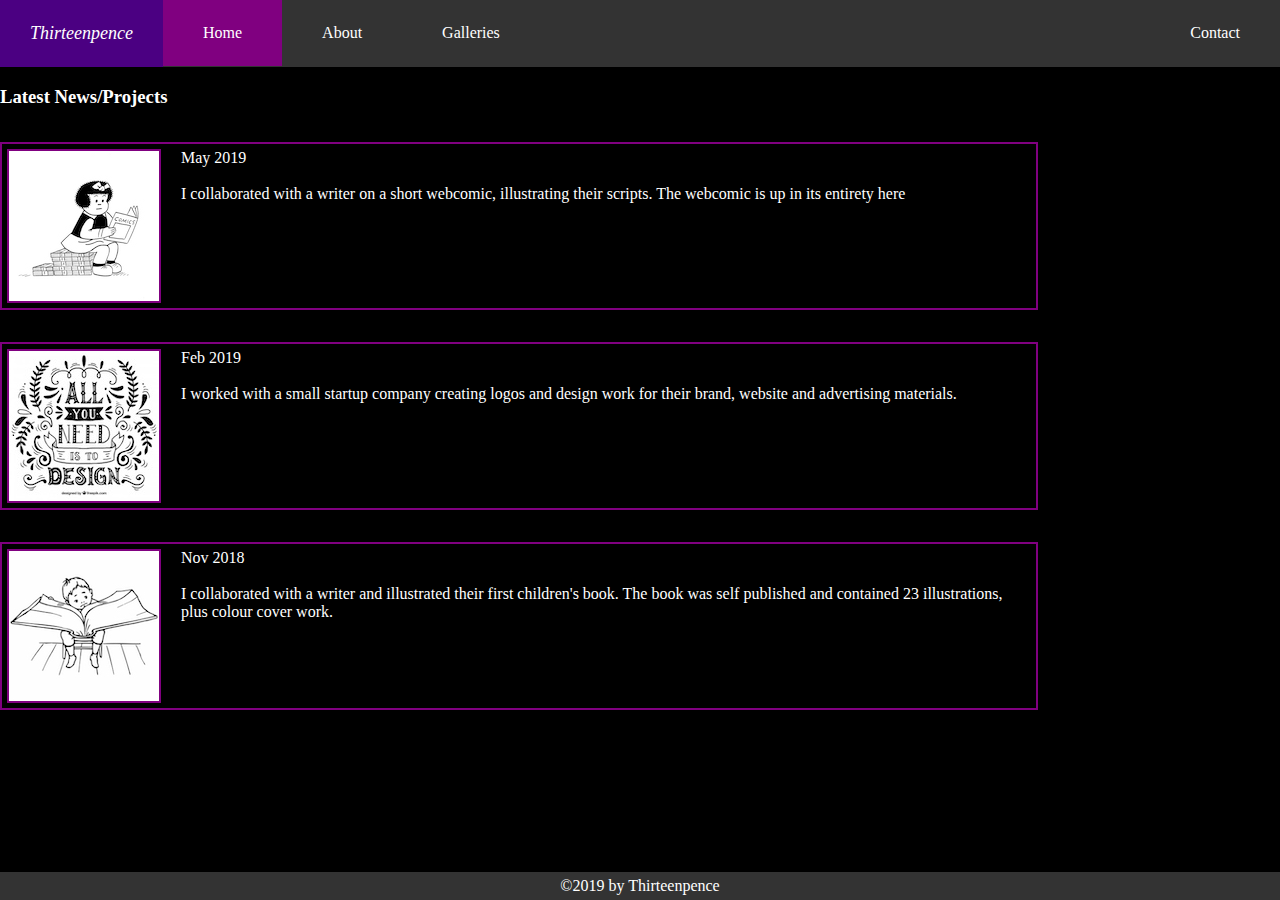
<file: index.html>
<!DOCTYPE html>
<html lang="en">
<head>
    <meta charset="UTF-8">
    <meta name="viewport" content="width=device-width, initial-scale=1.0">
    <meta http-equiv="X-UA-Compatible" content="ie=edge">
    <title>Portfolio</title>
    <link rel="stylesheet" href="css/styles.css">
</head>
<body>
    <ul>
        <li id="SiteLogo">Thirteenpence</li>
        <li><a href="index.html" class="active">Home</a></li>
        <li><a href="about.html">About</a></li>
        <li class="dropdown">
                <a href="javascript:void(0)" class="dropbtn">Galleries</a>
                <div class="dropdown-content">
                  <a href="gallery.html">Figures</a>
                  <a href="gallery2.html">Landscapes</a>
                  <a href="gallery3.html">Design Work</a>
        <li style="float:right"><a href="contact.html">Contact</a></li>
      </ul>
      <h3>Latest News/Projects</h3>
      <p class="newsItem"><img id="aboutPic" src ="images/comic.jpg">May 2019<br><br>I collaborated with a writer on a short webcomic, illustrating their scripts. The webcomic is up in its entirety <a id="newslink" href="https://www.webcomic.com" target="_blank">here</a></p>
      <p class="newsItem"><img id="aboutPic" src ="images/design.jpg">Feb 2019<br><br>I worked with a small startup company creating logos and design work for their brand, website and advertising materials.</p>
      <p class="newsItem"><img id="aboutPic" src ="images/childrens book.jpg">Nov 2018<br><br>I collaborated with a writer and illustrated their first children's book. The book was self published and contained 23 illustrations, plus colour cover work.</p>

</body>
<footer>
    ©2019 by Thirteenpence
</footer>
</html>
</file>
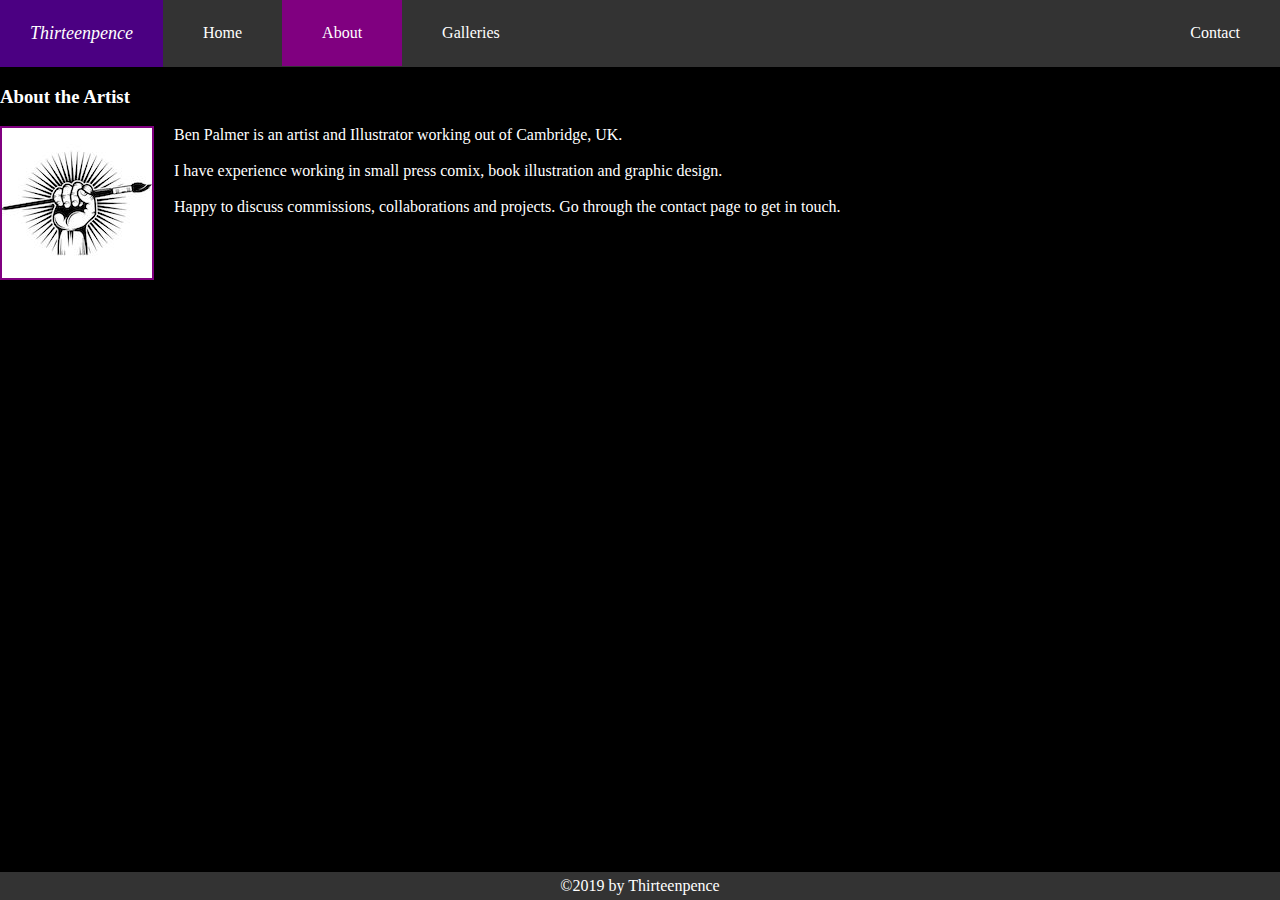
<file: about.html>
<!DOCTYPE html>
<html lang="en">
<head>
    <meta charset="UTF-8">
    <meta name="viewport" content="width=device-width, initial-scale=1.0">
    <meta http-equiv="X-UA-Compatible" content="ie=edge">
    <title>About</title>
    <link rel="stylesheet" href="css/styles.css">
</head>
<body>
        <ul>
                <li id="SiteLogo">Thirteenpence</li>
                <li><a href="index.html">Home</a></li>
                <li><a href="about.html" class="active">About</a></li>
                <li class="dropdown">
                        <a href="javascript:void(0)" class="dropbtn">Galleries</a>
                        <div class="dropdown-content">
                          <a href="gallery.html">Figures</a>
                          <a href="gallery2.html">Landscapes</a>
                          <a href="gallery3.html">Design Work</a>
                <li style="float:right"><a href="contact.html">Contact</a></li>
              </ul>
      <h3>About the Artist</h3>
      <p><img id="aboutPic" src ="images/portrait.jpg">Ben Palmer is an artist and Illustrator working out of Cambridge, UK.<br><br>I have experience working in small press comix, book illustration and graphic design.<br><br>Happy to discuss commissions, collaborations and projects. Go through the contact page to get in touch.</p>
</body>
<footer>
    ©2019 by Thirteenpence
</footer>
</html>
</file>
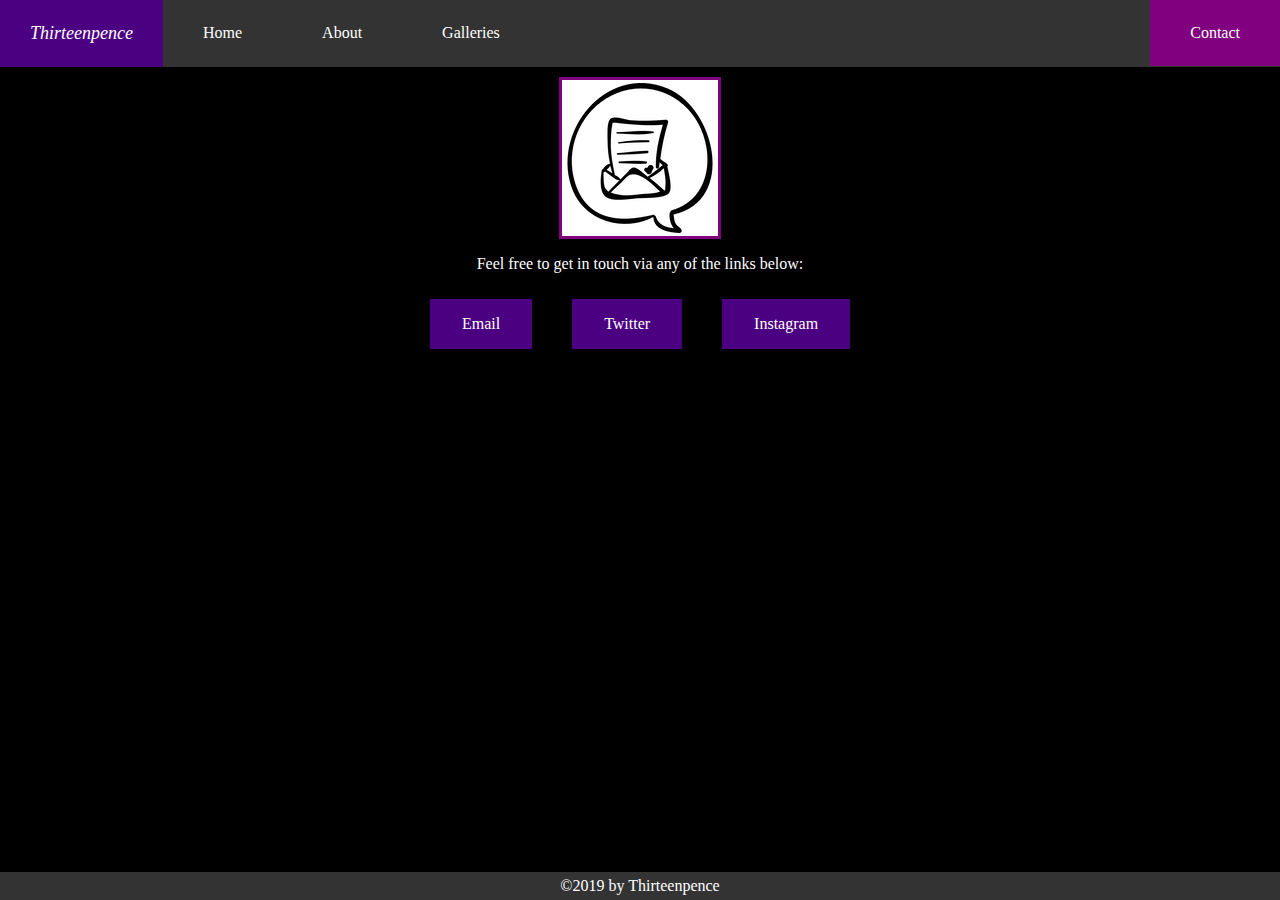
<file: contact.html>
<!DOCTYPE html>
<html lang="en">
<head>
    <meta charset="UTF-8">
    <meta name="viewport" content="width=device-width, initial-scale=1.0">
    <meta http-equiv="X-UA-Compatible" content="ie=edge">
    <title>Contact</title>
    <link rel="stylesheet" href="css/styles.css">
</head>
<body>
        <ul>
                <li id="SiteLogo">Thirteenpence</li>
                <li><a href="index.html">Home</a></li>
                <li><a href="about.html">About</a></li>
                <li class="dropdown">
                        <a href="javascript:void(0)" class="dropbtn">Galleries</a>
                        <div class="dropdown-content">
                          <a href="gallery.html">Figures</a>
                          <a href="gallery2.html">Landscapes</a>
                          <a href="gallery3.html">Design Work</a>
                <li style="float:right"><a href="contact.html" class="active">Contact</a></li>
              </ul>
              <div class=flex-container>
                <img id="contact" src="images/message.png">
              </div>
              <div class=flex-container>
                <p>Feel free to get in touch via any of the links below:</p>
              </div>
              <div class=flex-container>
                <a class = contactbutton href="mailto:benpalmer@me.com?Subject=Hello%20there" target="_blank">Email</a>
                <a class = contactbutton href="https://www.twitter.com/benpalmer" target="_blank">Twitter</a>
                <a class = contactbutton href="https://www.instagram.com/benpalmer" target="_blank">Instagram</a>
              </div>
</body>
<footer>
    ©2019 by Thirteenpence
</footer>
</html>
</file>
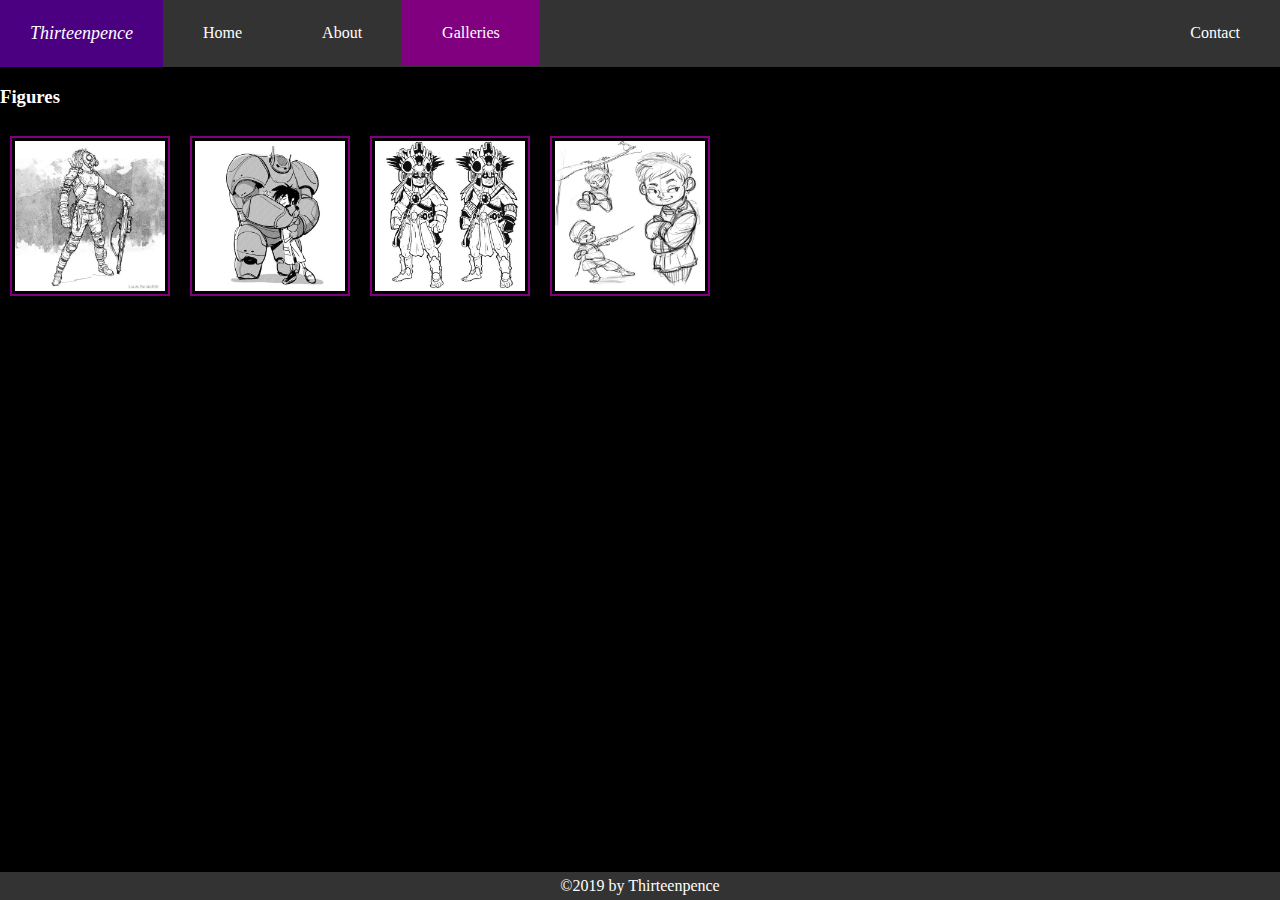
<file: gallery.html>
<!DOCTYPE html>
<html lang="en">
<head>
    <meta charset="UTF-8">
    <meta name="viewport" content="width=device-width, initial-scale=1.0">
    <meta http-equiv="X-UA-Compatible" content="ie=edge">
    <title>Figures</title>
    <link rel="stylesheet" href="css/styles.css">
</head>
<body>
    <script src = "js/js.js"></script>
    <ul>
        <li id="SiteLogo">Thirteenpence</li>
        <li><a href="index.html">Home</a></li>
        <li><a href="about.html">About</a></li>
        <li class="dropdown">
                <a href="javascript:void(0)" class="active" class="dropbtn">Galleries</a>
                <div class="dropdown-content">
                  <a href="gallery.html">Figures</a>
                  <a href="gallery2.html">Landscapes</a>
                  <a href="gallery3.html">Design Work</a>
        <li style="float:right"><a href="contact.html">Contact</a></li>
      </ul>

    <h3>Figures</h3>

  <div class ="row">
    <div class="gallery">
        <a>
          <img src="images/figure1.jpg" alt="Wastelander" onclick="imageExp(this)">
        </a>
    </div>
    <div class="gallery">    
        <a>
            <img src="images/figure2.jpg" alt="Robot" onclick="imageExp(this)">
        </a>
    </div>
    <div class="gallery">
        <a>
          <img src="images/figure3.jpg" alt="Warrior" onclick="imageExp(this)">
        </a>
    </div>
      <div class="gallery">
        <a>
          <img src="images/figure4.jpg" alt="Brat" onclick="imageExp(this)">
        </a>
    </div>
  </div>
<div class="container">
    <span onclick="this.parentElement.style.display='none'" class="closebtn">&times;</span>
    <img id="expandedImg" style="width:700px">
    <div id="imgtext"></div>
  </div>
</body>
<footer>
    ©2019 by Thirteenpence
</footer>
</html>
</file>
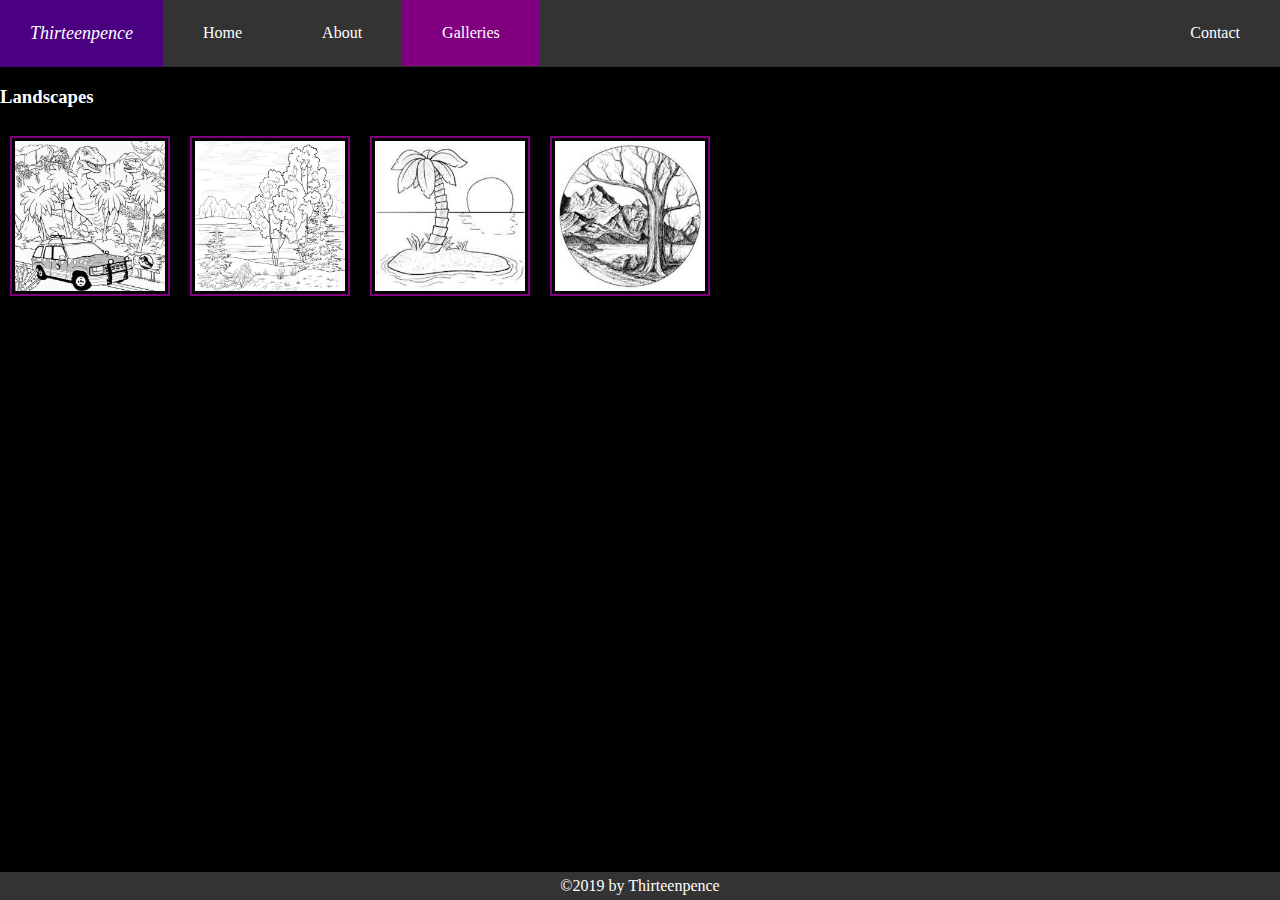
<file: gallery2.html>
<!DOCTYPE html>
<html lang="en">
<head>
    <meta charset="UTF-8">
    <meta name="viewport" content="width=device-width, initial-scale=1.0">
    <meta http-equiv="X-UA-Compatible" content="ie=edge">
    <title>Landscapes</title>
    <link rel="stylesheet" href="css/styles.css">
</head>
<body>
    <script src = "js/js.js"></script>
    <ul>
        <li id="SiteLogo">Thirteenpence</li>
        <li><a href="index.html">Home</a></li>
        <li><a href="about.html">About</a></li>
        <li class="dropdown">
                <a href="javascript:void(0)" class="active" class="dropbtn">Galleries</a>
                <div class="dropdown-content">
                  <a href="gallery.html">Figures</a>
                  <a href="gallery2.html">Landscapes</a>
                  <a href="gallery3.html">Design Work</a>
        <li style="float:right"><a href="contact.html">Contact</a></li>
      </ul>

    <h3>Landscapes</h3>

  <div class ="row">
    <div class="gallery">
        <a>
          <img src="images/landscape1.jpg" alt="Jurassic" onclick="imageExp(this)">
        </a>
    </div>
    <div class="gallery">    
        <a>
            <img src="images/landscape2.jpg" alt="Trees" onclick="imageExp(this)">
        </a>
    </div>
    <div class="gallery">
        <a>
          <img src="images/landscape3.jpg" alt="Island" onclick="imageExp(this)">
        </a>
    </div>
      <div class="gallery">
        <a>
          <img src="images/landscape4.jpg" alt="Ink Render" onclick="imageExp(this)">
        </a>
    </div>
  </div>
<div class="container">
    <span onclick="this.parentElement.style.display='none'" class="closebtn">&times;</span>
    <img id="expandedImg" style="width:700px">
    <div id="imgtext"></div>
  </div>
</body>
<footer>
    ©2019 by Thirteenpence
</footer>
</html>
</file>
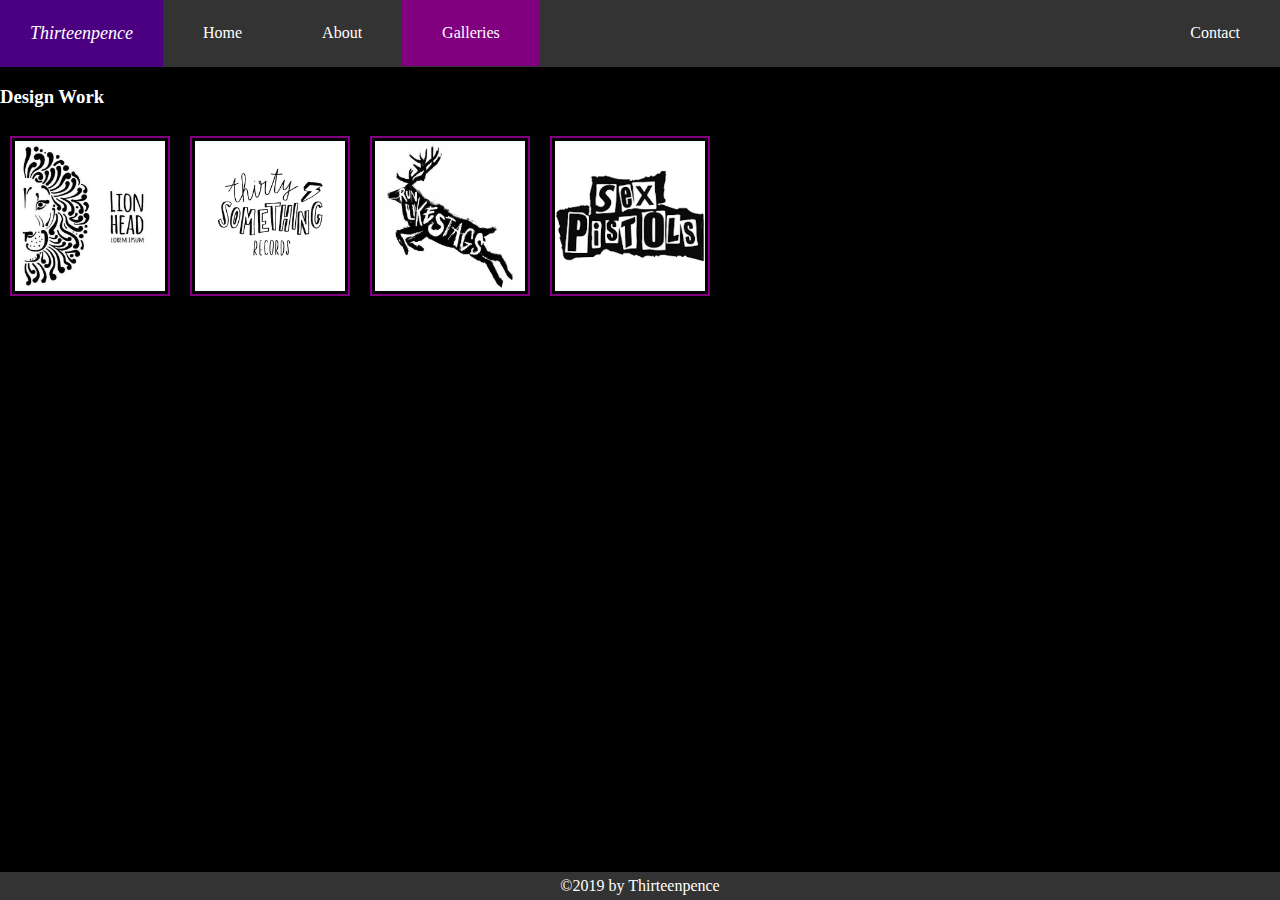
<file: gallery3.html>
<!DOCTYPE html>
<html lang="en">
<head>
    <meta charset="UTF-8">
    <meta name="viewport" content="width=device-width, initial-scale=1.0">
    <meta http-equiv="X-UA-Compatible" content="ie=edge">
    <title>Design Work</title>
    <link rel="stylesheet" href="css/styles.css">
</head>
<body>
    <script src = "js/js.js"></script>
    <ul>
        <li id="SiteLogo">Thirteenpence</li>
        <li><a href="index.html">Home</a></li>
        <li><a href="about.html">About</a></li>
        <li class="dropdown">
                <a href="javascript:void(0)" class="active" class="dropbtn">Galleries</a>
                <div class="dropdown-content">
                  <a href="gallery.html">Figures</a>
                  <a href="gallery2.html">Landscapes</a>
                  <a href="gallery3.html">Design Work</a>
        <li style="float:right"><a href="contact.html">Contact</a></li>
      </ul>

      <h3>Design Work</h3>

      <div class ="row">
        <div class="gallery">
            <a>
              <img src="images/logo1.jpg" alt="Lion" onclick="imageExp(this)">
            </a>
        </div>
        <div class="gallery">    
            <a>
                <img src="images/logo2.jpg" alt="ThirtySomething Records" onclick="imageExp(this)">
            </a>
        </div>
        <div class="gallery">
            <a>
              <img src="images/logo3.jpg" alt="Stag" onclick="imageExp(this)">
            </a>
        </div>
          <div class="gallery">
            <a>
              <img src="images/logo4.png" alt="God Save the Queen" onclick="imageExp(this)">
            </a>
        </div>
      </div>
    <div class="container">
        <span onclick="this.parentElement.style.display='none'" class="closebtn">&times;</span>
        <img id="expandedImg" style="width:700px">
        <div id="imgtext"></div>
      </div>
</body>
<footer>
    ©2019 by Thirteenpence
</footer>
</html>
</file>
<file: css/styles.css>
*{
  font-family: Georgia, 'Times New Roman', Times, serif
}

/* Navbar styles */
ul {
    list-style-type: none;
    margin: 0;
    padding: 0;
    overflow: hidden;
    background-color: #333;
    width: 100%;
  }

li {
    float: left;
  }
  
.active {
    background-color: purple;
  }
  
li a, .dropbtn {
    display: inline-block;
    color: white;
    text-align: center;
    padding: 24px 40px;
    text-decoration: none;
  }
  
li a:hover, .dropdown:hover .dropbtn {
    background-color: black;
  }

li.dropdown {
    display: inline-block;
  }
  
.dropdown-content {
    display: none;
    position: absolute;
    background-color: #333;
    box-shadow: 0px 8px 16px 0px rgba(0,0,0,0.2);
    z-index: 1;
  }
  
.dropdown-content a {
    color: rgb(255, 255, 255);
    padding: 24px 40px;
    text-align: center;
    text-decoration: none;
    display: block;
    text-align: left;
  }
  
.dropdown-content a:hover {
  background-color: black
  }
  
.dropdown:hover .dropdown-content {
    display: block;
  }

#SiteLogo{
    background-color: indigo;
    color: white;
    text-align: center;
    font-size: 18px;
    font-style: italic;
    padding: 23px 30px;
  }

/* Image Gallery styles */

div.gallery {
    padding: 3px;
    margin: 10px;
    border: 2px solid purple;
    float: left;
    height: 150px;
    width: 150px;
  }
  
div.gallery:hover {
    border: 2px solid rgb(255, 255, 255);
  }
  
div.gallery img {
    height: 100%;
    width: 100%;
  }

/* Expanding Image Container */

.row:after {
  content: "";
  display: table;
  clear: both;
}

.container {
  position: relative;
  display: none;
  margin-top: 10px;
  margin-left: 10px;
  margin-bottom: 35px;
}

#imgtext {
  position: absolute;
  top: 11px;
  left: 45px;
  color: rgb(0, 0, 0);
  font-size: 20px;
  background-color: white;
}

.closebtn {
  position: absolute;
  left: 15px;
  color: rgb(0, 0, 0);
  font-size: 35px;
  cursor: pointer;
}

/* Misc */

body{
  margin: 0;
  background-color: black;
}

h3{
  float:left;
  width: 100%;
  color: white
}

footer{
  float: left;
  position:fixed;
  left: 0;
  bottom: 0;
  padding-top: 5px;
  padding-bottom: 5px;
  text-align: center;
  color: white;
  background-color: #333;
  width:100%;
}

#aboutPic{
  float:left;
  margin-right: 20px;
  height: 150px;
  width: 150px;
  border: 2px solid purple;
}

p{
  color: white;
}

.newsItem{
  float: left;
  padding: 5px;
  width: 80%;
  border: 2px solid purple;
}

.contactbutton{
  float: left;
  margin: 10px 20px;
  background-color: indigo;
  color: white;
  padding: 16px 32px;
  text-decoration: none;
}

.contactbutton:hover{
  background-color: purple;
}

.flex-container {
  display: flex;
  justify-content: center;
}

#contact{
  border: 3px solid purple;
  background-color: white;
  margin-top: 10px;
  padding: 3px;
  height: 150px;
  width: 150px;
}

#newslink:link {
  color: white; 
  background-color: transparent; 
  text-decoration: none;
}

#newslink:hover{
  color: purple
}
</file>
